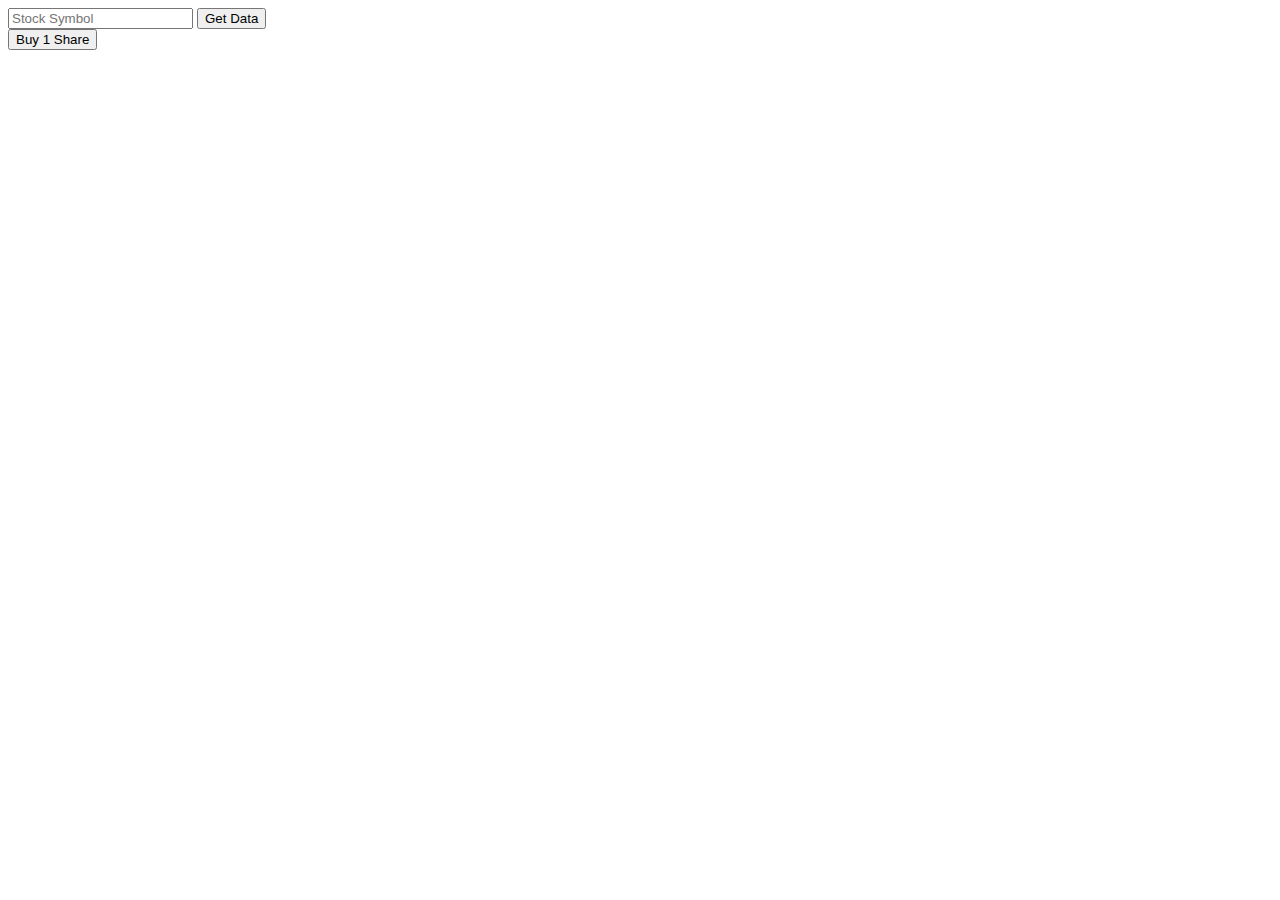
<file: index.html>
<!DOCTYPE html>
<html>
<head>
    <title>Paper Trading</title>
</head>
<body>
    <input type="text" id="symbol" placeholder="Stock Symbol">
    <button onclick="getStockData()">Get Data</button>
    <div id="stockData"></div>
    <button onclick="executeTrade()">Buy 1 Share</button>

    <script>
        function getStockData() {
            const symbol = document.getElementById('symbol').value;
            fetch(`/stock/${symbol}`)
                .then(response => response.json())
                .then(data => {
                    document.getElementById('stockData').innerText = JSON.stringify(data);
                });
        }
        function executeTrade() {
          const symbol = document.getElementById('symbol').value;
          fetch('/trade', {
            method: 'POST',
            headers: {
              'Content-Type': 'application/json',
            },
            body: JSON.stringify({symbol: symbol, quantity:1, type:'buy'}),
          }).then(response => response.json())
          .then(data => console.log(data));
        }
    </script>
</body>
</html>
</file>
